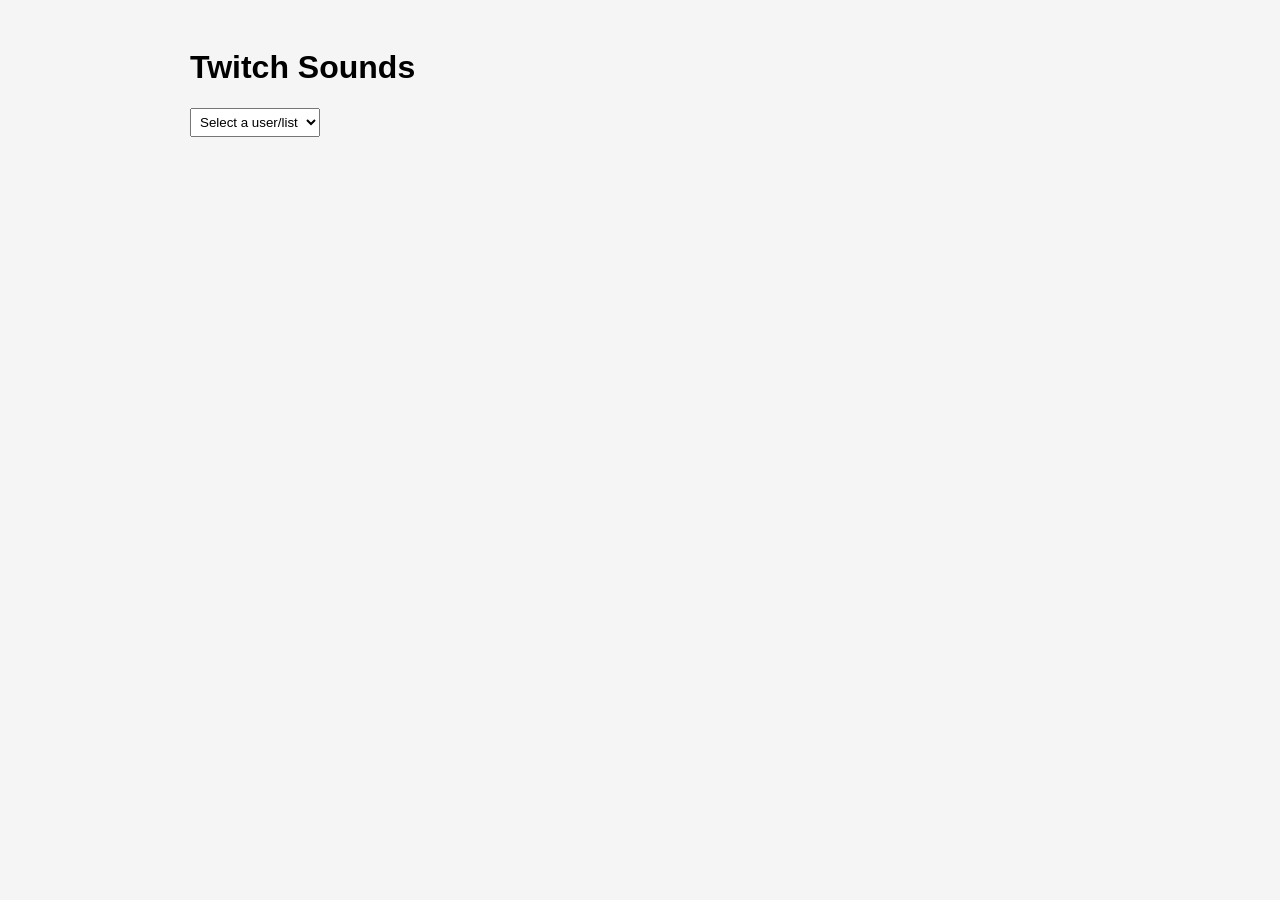
<file: Soundlist.html>
<!DOCTYPE html>
<html lang="en">
<head>
<meta charset="UTF-8">
<meta name="viewport" content="width=device-width, initial-scale=1.0">
<title>Twitch Sound List</title>
<style>
  body { font-family: Arial, sans-serif; padding: 20px; background: #f5f5f5; }
  .container { max-width: 900px; margin: 0 auto; }
  .sound-item { display: flex; align-items: center; margin: 10px 0; padding: 10px; border: 1px solid #ccc; border-radius: 8px; background: #fff; }
  .sound-item img { 
    width: 50px; 
    height: 50px; 
    object-fit: contain; /* scales animated emotes without cropping important content */ 
    margin-right: 15px; 
    border-radius: 5px; 
    background: #fff; 
  }
  .sound-item button { margin-left: auto; padding: 5px 10px; cursor: pointer; }
  .dropdown { margin-bottom: 20px; padding: 5px; }
</style>
</head>
<body>
<div class="container">
  <h1>Twitch Sounds</h1>
  
  <select id="userSelect" class="dropdown">
    <option value="">Select a user/list</option>
  </select>
  
  <div id="list"></div>
</div>

<script>
// Pastebin JSON URLs for each user/list
const pastebinUrls = {
  alice: "https://pastebin.com/raw/XXXX",
  bob: "https://pastebin.com/raw/YYYY"
};

// Mapping trigger words to images (7TV emotes, GIFs, AVIFs, etc.)
const triggerImages = {
  Airhorn: "https://cdn.7tv.app/emote/01J5FX1J30000CF26Z25SJ6MZW/4x.avif",
  PogChamp: "https://cdn.7tv.app/emote/01ABCDEF0000XYZ/4x.gif",
  Boom: "https://cdn.7tv.app/emote/01ZZZZZZ0000ABC/4x.webp"
};

const defaultImage = "https://via.placeholder.com/50";

// Populate dropdown
const userSelect = document.getElementById("userSelect");
Object.keys(pastebinUrls).forEach(user => {
  const option = document.createElement("option");
  option.value = user;
  option.textContent = user;
  userSelect.appendChild(option);
});

userSelect.addEventListener("change", () => {
  const user = userSelect.value;
  if(user) loadList(user);
});

// Fetch JSON from Pastebin and display
async function loadList(user) {
  const res = await fetch(pastebinUrls[user]);
  const data = await res.json();
  displayList(data);
}

// Display list in the container
function displayList(list) {
  const container = document.getElementById("list");
  container.innerHTML = "";
  
  list.forEach(item => {
    if(!item.enabled || item.enabled !== "true") return;
    
    const div = document.createElement("div");
    div.className = "sound-item";
    
    const img = document.createElement("img");
    img.src = triggerImages[item.trigger_word] || defaultImage;
    div.appendChild(img);
    
    const text = document.createElement("div");
    text.innerHTML = `<strong>${item.trigger_word}</strong><br><a href="${item.sound}" target="_blank">Sound Link</a>`;
    div.appendChild(text);

    const btn = document.createElement("button");
    btn.textContent = "▶️";
    btn.onclick = () => {
      const audio = new Audio(item.sound);
      audio.volume = item.volume || 0.05;
      audio.play();
    };
    div.appendChild(btn);
    
    container.appendChild(div);
  });
}
</script>
</body>
</html>
</file>
